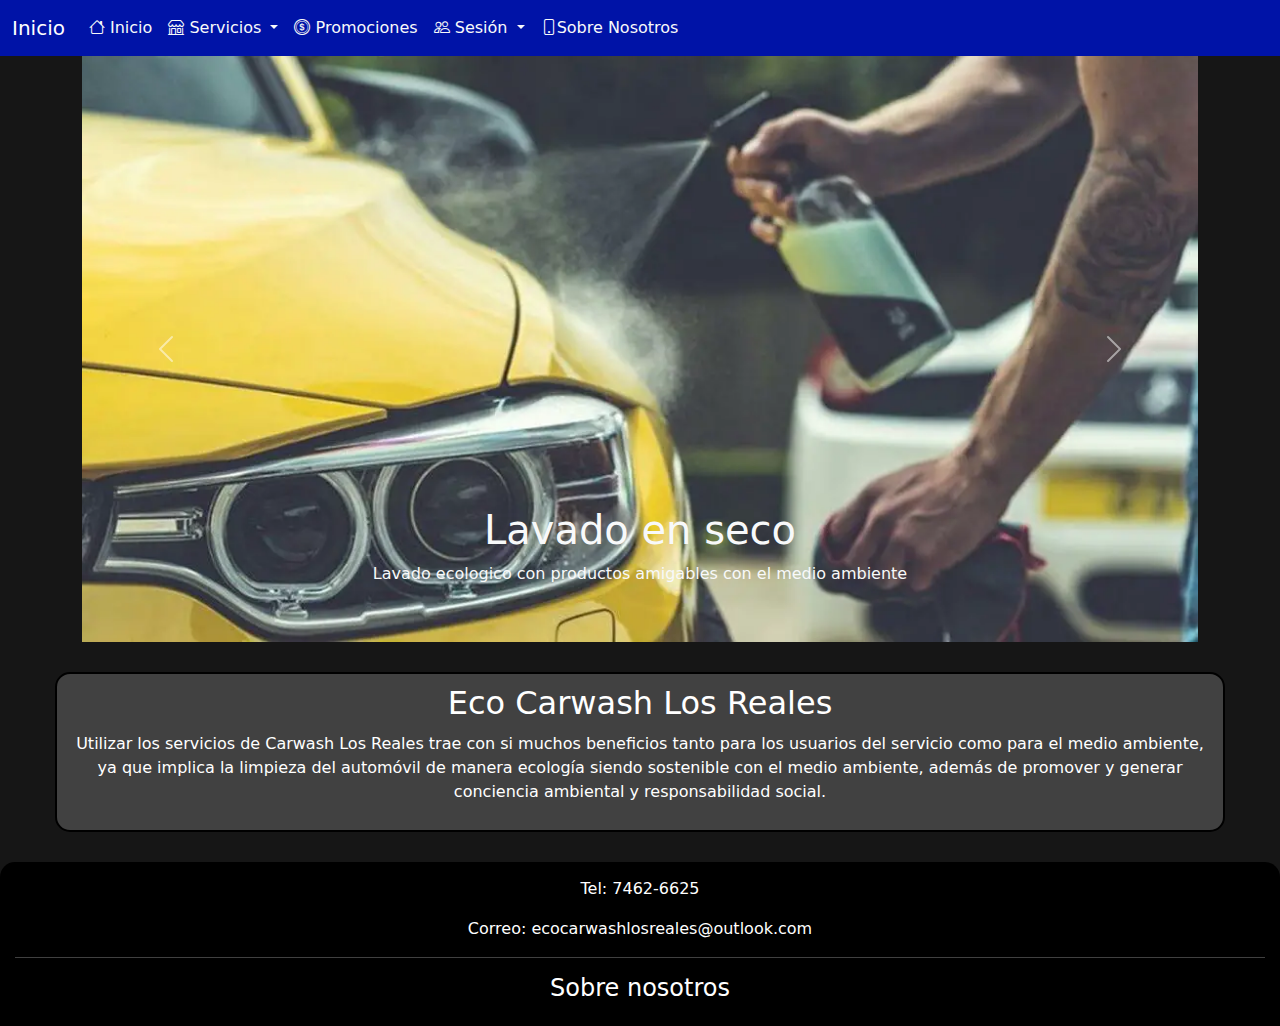
<file: index.html>
<!DOCTYPE html>
<html lang="en">

<head>
  <meta charset="UTF-8" />
  <meta name="viewport" content="width=device-width, initial-scale=1.0" />
  <link rel="stylesheet" href="./css/styles.css" />
  <link rel="stylesheet" href="./bootstrap/css/bootstrap.min.css" />
  <link rel="shortcut icon" href="../src/Logo1PNG.png">
  <link rel="stylesheet" href="./bootstrap/icons/bootstrap-icons-1.11.1/bootstrap-icons.min.css" />
  <title>EcoCarwash: Los Reales</title>
</head>

<body id="contenedor">
  <nav class="navbar navbar-expand-lg navbar-dark backp2">
    <div class="container-fluid">
      <a class="navbar-brand" href="#">Inicio</a>
      <button class="navbar-toggler" type="button" data-bs-toggle="collapse" data-bs-target="#navbarSupportedContent"
        aria-controls="navbarSupportedContent" aria-expanded="false" aria-label="Toggle navigation">
        <span class="navbar-toggler-icon"></span>
      </button>
      <div class="collapse navbar-collapse" id="navbarSupportedContent">
        <ul class="navbar-nav me-auto mb-2 mb-lg-0">
          <li class="nav-item">
            <a class="nav-link active text-light" aria-current="page" href="index.html"><i class="bi-house"></i>
              Inicio</a>
          </li>
          <li class="nav-item dropdown">
            <a class="nav-link dropdown-toggle text-light" href="#" role="button" data-bs-toggle="dropdown"
              aria-expanded="false">
              <i class="bi-shop"></i> Servicios
            </a>
            <ul class="dropdown-menu">
              <li><a class="dropdown-item" href="./pages/LavadoGen.html">Lavado general</a></li>
              <li><a class="dropdown-item" href="./pages/LavadoPulid.html">Lavado y pulido</a></li>
              <li><a class="dropdown-item" href="./pages/limpiezaTap.html">Limpieza de tapiceria completa</a></li>
              <li>
                <hr class="dropdown-divider" />
              </li>
              <li>
                <a class="dropdown-item" href="./pages/allServices.html">Todos los servicios</a>
              </li>
            </ul>
          </li>
          <li class="nav-item">
            <a class="nav-link active text-light" aria-current="page" href="./pages/Promociones.html"><i
                class="bi-coin"></i> Promociones</a>
          </li>
          <li class="nav-item dropdown">
            <a class="nav-link dropdown-toggle text-light" href="#" role="button" data-bs-toggle="dropdown"
              aria-expanded="false" id="username">
              <i class="bi-people"></i> Sesión
            </a>
            <ul class="dropdown-menu">
              <li><a class="dropdown-item" href="./pages/Login.html" id="profile">Inicio de sesión</a></li>
              <li><a class="dropdown-item" href="./pages/Register.html" id="out">Registrarse</a></li>
            </ul>
          </li>
          <li class="nav-item">
            <a class="nav-link active text-light" aria-current="page" href="pages/Contactos.html"
              ><i class="bi-phone"></i>Sobre Nosotros</a
            >
          </li>
          <li class="nav-item" id="idIconCompra">
            
          </li>
        </ul>
      </div>
    </div>
  </nav>

  <div class="container">
    <div id="carouselExample" class="carousel slide ratio-21x9">
      <div class="carousel-inner">
        <div class="carousel-item active">
          <img src="src/img/indeximg.webp" class="d-block w-100" alt="..." />
          <div class="carousel-caption d-none d-md-block">
            <h1 class="text-light">Lavado en seco</h1>
            <p class="text-light">
              Lavado ecologico con productos amigables con el medio ambiente
            </p>
          </div>
        </div>
        <div class="carousel-item">
          <img src="src/img/indeximg2.jpg" class="d-block w-100" alt="..." />
          <div class="carousel-caption d-none d-md-block">
            <h1 class="text-light">Pulido</h1>
            <p class="text-light">
              Pulido y abrillantado de carroceria de tu auto.
            </p>
          </div>
        </div>
        <div class="carousel-item">
          <img src="src/img/indeximg3.jpg" class="d-block w-100" alt="..." />
          <div class="carousel-caption d-none d-md-block">
            <h1 class="text-light">Limpieza de tapiceria</h1>
            <p class="text-light">
              Limpieza completa de tapiceria: Alfombras, asientos, forro de techo, etc.
            </p>
          </div>
        </div>
        <div class="carousel-item">
          <img src="src/img/indeximg4.jpg" class="d-block w-100" alt="..." />
          <div class="carousel-caption d-none d-md-block">
            <h1 class="text-light">Limpieza interior</h1>
            <p class="text-light">
              Aspirado y limpieza de superficies del interior del vehiculo.
            </p>
          </div>
        </div>
      </div>
      <button class="carousel-control-prev" type="button" data-bs-target="#carouselExample" data-bs-slide="prev">
        <span class="carousel-control-prev-icon" aria-hidden="true"></span>
        <span class="visually-hidden">Previous</span>
      </button>
      <button class="carousel-control-next" type="button" data-bs-target="#carouselExample" data-bs-slide="next">
        <span class="carousel-control-next-icon" aria-hidden="true"></span>
        <span class="visually-hidden">Next</span>
      </button>
    </div>
  </div>

  <div class="contenedor-parrafo">
    <h2>Eco Carwash Los Reales</h2>
    <p>
      Utilizar los servicios de Carwash Los Reales trae con si muchos beneficios tanto para los usuarios del
      servicio como para el medio ambiente, ya que implica la limpieza del automóvil de manera ecología
      siendo sostenible con el medio ambiente, además de promover y generar conciencia ambiental y
      responsabilidad social.
    </p>
  </div>

  <footer>
    <p>Tel: 7462-6625</p>
    <p>Correo: ecocarwashlosreales@outlook.com</p>
    <hr class="line_up">
    <h4><a class="nav-link" href="pages/Contactos.html">Sobre nosotros</a></h4>
  </footer>

  <script src="./bootstrap/js/bootstrap.bundle.js"></script>
  <script src="js/sesionindex.js" defer></script>
</body>

</html>
</file>
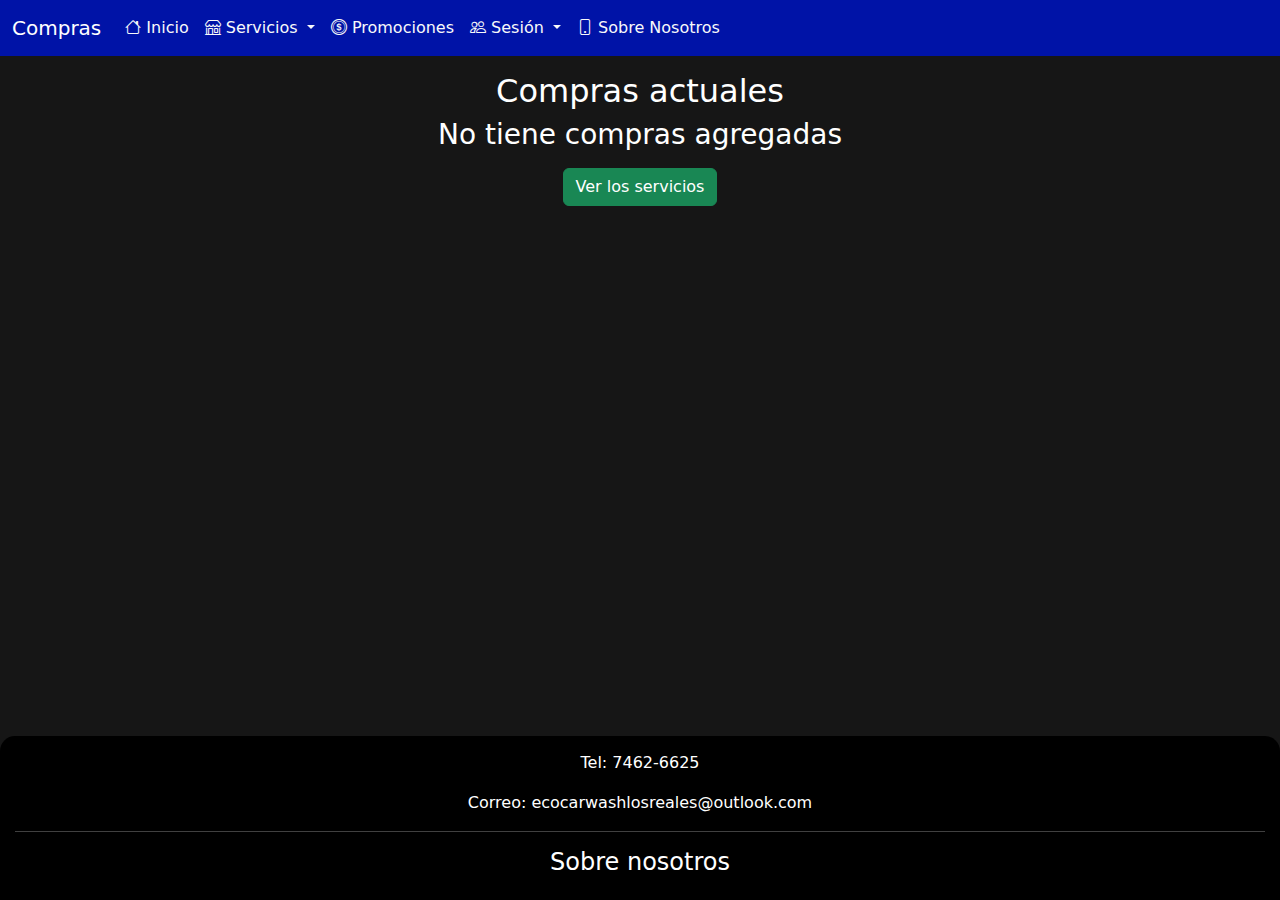
<file: pages/Carrito.html>
<!DOCTYPE html>
<html lang="en">
<head>
    <meta charset="UTF-8">
    <meta name="viewport" content="width=device-width, initial-scale=1.0">
    <link rel="stylesheet" href="../css/styles.css" />
    <link rel="stylesheet" href="../bootstrap/css/bootstrap.min.css" />
    <link rel="shortcut icon" href="../src/Logo1PNG.png">
    <link
      rel="stylesheet"
      href="../bootstrap/icons/bootstrap-icons-1.11.1/bootstrap-icons.min.css"
    />
    <title>Compras</title>
</head>
<body id="contenedor">
  <nav class="navbar navbar-expand-lg navbar-dark backp2">
    <div class="container-fluid">
      <a class="navbar-brand" href="#">Compras</a>
      <button class="navbar-toggler" type="button" data-bs-toggle="collapse" data-bs-target="#navbarSupportedContent"
        aria-controls="navbarSupportedContent" aria-expanded="false" aria-label="Toggle navigation">
        <span class="navbar-toggler-icon"></span>
      </button>
      <div class="collapse navbar-collapse" id="navbarSupportedContent">
        <ul class="navbar-nav me-auto mb-2 mb-lg-0">
          <li class="nav-item">
            <a class="nav-link active text-light" aria-current="page" href="../index.html"><i class="bi-house"></i>
              Inicio</a>
          </li>
          <li class="nav-item dropdown">
            <a class="nav-link dropdown-toggle text-light" href="#" role="button" data-bs-toggle="dropdown"
              aria-expanded="false">
              <i class="bi-shop"></i> Servicios
            </a>
            <ul class="dropdown-menu">
              <li><a class="dropdown-item" href="LavadoGen.html">Lavado general</a></li>
              <li><a class="dropdown-item" href="LavadoPulid.html">Lavado y pulido</a></li>
              <li><a class="dropdown-item" href="limpiezaTap.html">Limpieza de tapiceria completa</a></li>
              <li>
                <hr class="dropdown-divider" />
              </li>
              <li>
                <a class="dropdown-item" href="allServices.html">Todos los servicios</a>
              </li>
            </ul>
          </li>
          <li class="nav-item">
            <a class="nav-link active text-light" aria-current="page" href="Promociones.html"><i
                class="bi-coin"></i> Promociones</a>
          </li>
          <li class="nav-item dropdown">
            <a class="nav-link dropdown-toggle text-light" href="#" role="button" data-bs-toggle="dropdown"
              aria-expanded="false" id="username">
              <i class="bi-people"></i> Sesión
            </a>
            <ul class="dropdown-menu">
              <li><a class="dropdown-item" href="Login.html" id="profile">Inicio de sesión</a></li>
              <li><a class="dropdown-item" href="Register.html" id="out">Registrarse</a></li>
            </ul>
          </li>
          <li class="nav-item">
            <a class="nav-link active text-light" aria-current="page" href="Contactos.html"
              ><i class="bi-phone"></i> Sobre Nosotros</a
            >
          </li>
          <li class="nav-item" id="idIconCompra">
            
          </li>
        </ul>
      </div>
    </div>
  </nav>
  <div class="container">
    <h2 class="fontWhite center mt-3"><span id="idTxtSpanCompra">Compras actuales</span></h2>
    <div class="form-container">
      <div class="row" id="idDivGen">
        
      </div>
      <div class="row" id="idDivPul">
        
      </div>
      <div class="row" id="idDivTap">
        
      </div>
    </div>
    <div class="row">
      <div class="col-12 fontWhite center mb-3">
        <h3 id="text_buy">El total a pagar es de: <span id="idMonto"></span></h3>
        <div id="divButtonsCompra">
          <button class="btn btn-success mt-2" id="btnCompletarCompra">Completar compra</button>
        </div>
      </div>
    </div>

  </div>
    
      <footer>
        <p>Tel: 7462-6625</p>
        <p>Correo: ecocarwashlosreales@outlook.com</p>
        <hr class="line_up">
        <h4><a class="nav-link" href="Contactos.html">Sobre nosotros</a></h4>
      </footer>




    <script src="../bootstrap/js/bootstrap.bundle.js"></script>
    <script src="../js/sesionPages.js" defer></script>
    <script src="../js/carrito.js" defer></script>
</body>
</html>
</file>
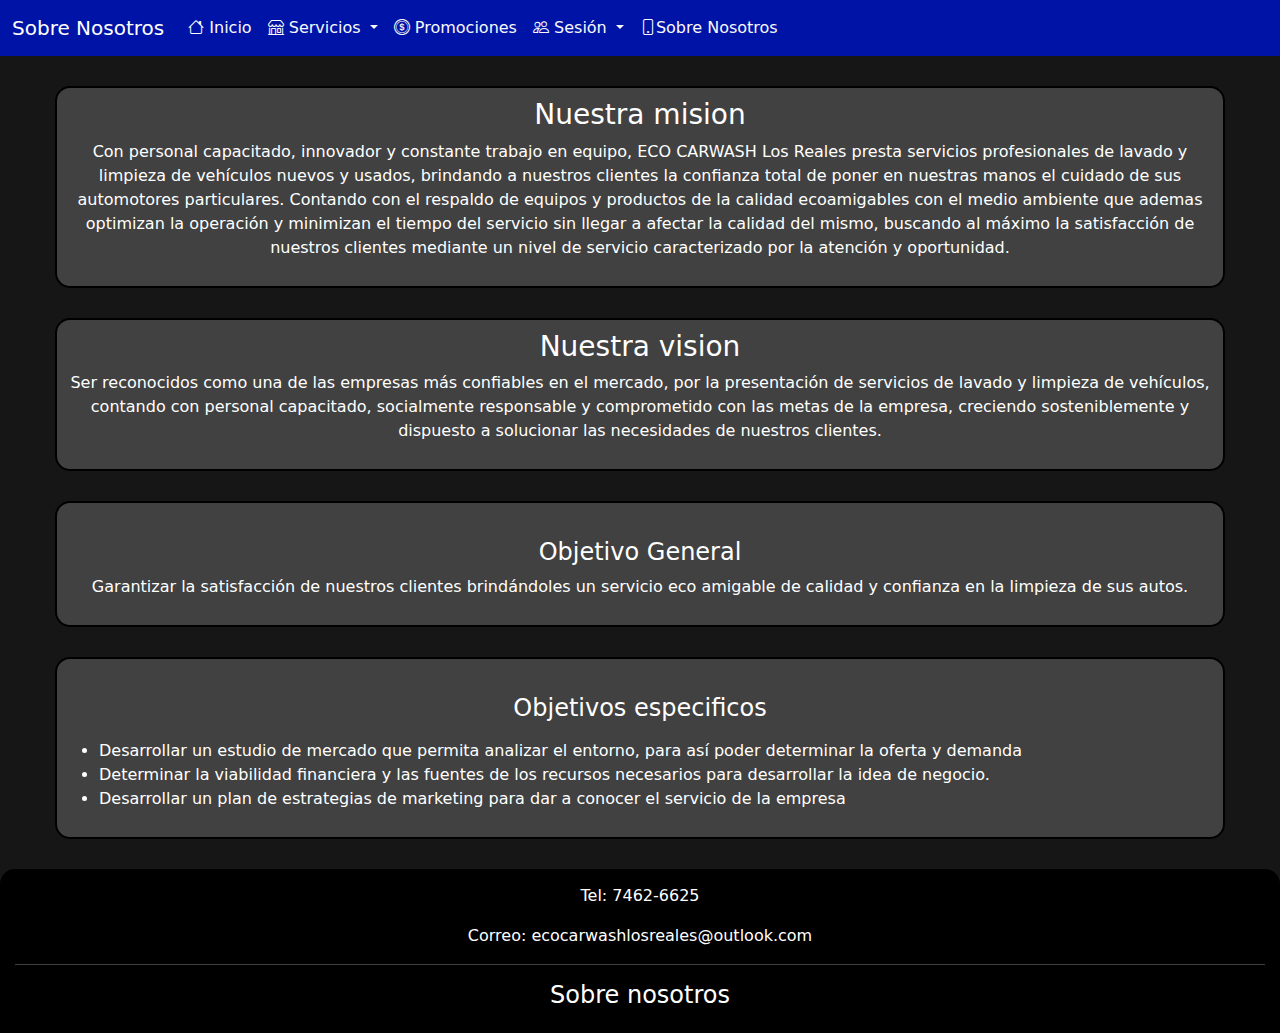
<file: pages/Contactos.html>
<!DOCTYPE html>
<html lang="en">

<head>
  <meta charset="UTF-8">
  <meta name="viewport" content="width=device-width, initial-scale=1.0">
  <link rel="stylesheet" href="../css/styles.css" />
  <link rel="stylesheet" href="../bootstrap/css/bootstrap.min.css" />
  <link rel="shortcut icon" href="../src/Logo1PNG.png">
  <link rel="stylesheet" href="../bootstrap/icons/bootstrap-icons-1.11.1/bootstrap-icons.min.css" />
  <title>Document</title>
</head>

<body id="contenedor">
  <nav class="navbar navbar-expand-lg navbar-dark backp2">
    <div class="container-fluid">
      <a class="navbar-brand" href="#">Sobre Nosotros</a>
      <button class="navbar-toggler" type="button" data-bs-toggle="collapse" data-bs-target="#navbarSupportedContent"
        aria-controls="navbarSupportedContent" aria-expanded="false" aria-label="Toggle navigation">
        <span class="navbar-toggler-icon"></span>
      </button>
      <div class="collapse navbar-collapse" id="navbarSupportedContent">
        <ul class="navbar-nav me-auto mb-2 mb-lg-0">
          <li class="nav-item">
            <a class="nav-link active text-light" aria-current="page" href="../index.html"><i class="bi-house"></i>
              Inicio</a>
          </li>
          <li class="nav-item dropdown">
            <a class="nav-link dropdown-toggle text-light" href="#" role="button" data-bs-toggle="dropdown"
              aria-expanded="false">
              <i class="bi-shop"></i> Servicios
            </a>
            <ul class="dropdown-menu">
              <li><a class="dropdown-item" href="LavadoGen.html">Lavado general</a></li>
              <li><a class="dropdown-item" href="LavadoPulid.html">Lavado y pulido</a></li>
              <li><a class="dropdown-item" href="limpiezaTap.html">Limpieza de tapiceria completa</a></li>
              <li>
                <hr class="dropdown-divider" />
              </li>
              <li>
                <a class="dropdown-item" href="allServices.html">Todos los servicios</a>
              </li>
            </ul>
          </li>
          <li class="nav-item">
            <a class="nav-link active text-light" aria-current="page" href="Promociones.html"><i
                class="bi-coin"></i> Promociones</a>
          </li>
          <li class="nav-item dropdown">
            <a class="nav-link dropdown-toggle text-light" href="#" role="button" data-bs-toggle="dropdown"
              aria-expanded="false" id="username">
              <i class="bi-people"></i> Sesión
            </a>
            <ul class="dropdown-menu">
              <li><a class="dropdown-item" href="Login.html" id="profile">Inicio de sesión</a></li>
              <li><a class="dropdown-item" href="Register.html" id="out">Registrarse</a></li>
            </ul>
          </li>
          <li class="nav-item">
            <a class="nav-link active text-light" aria-current="page" href="Contactos.html"
              ><i class="bi-phone"></i>Sobre Nosotros</a
            >
          </li>
          <li class="nav-item" id="idIconCompra">
            
          </li>
        </ul>
      </div>
    </div>
  </nav>

  <div class="center">
    <div class="contenedor-parrafo">
      <h3>Nuestra mision</h3>
      <p>
        Con personal capacitado, innovador y constante trabajo en equipo, ECO CARWASH Los Reales presta servicios
        profesionales
        de lavado
        y limpieza de vehículos nuevos y usados, brindando a nuestros clientes la confianza total de poner en nuestras
        manos el cuidado
        de sus automotores particulares. Contando con el respaldo de equipos y productos de
        la calidad ecoamigables con el medio ambiente que ademas optimizan
        la operación y minimizan el tiempo del servicio sin llegar a afectar la calidad del mismo,
        buscando al máximo la satisfacción de nuestros clientes mediante un nivel de servicio caracterizado
        por la atención y oportunidad.
      </p>
    </div>
  
    <div class="contenedor-parrafo">
      <h3>Nuestra vision</h3>
      <p>
        Ser reconocidos como una de las empresas más confiables en el mercado, por la presentación de servicios de
        lavado y limpieza de vehículos,
        contando con personal capacitado, socialmente responsable y comprometido con las metas de la empresa,
        creciendo sosteniblemente y dispuesto a solucionar las necesidades de nuestros clientes.
      </p>
    </div>
  
    <div class="contenedor-parrafo">
      <h4>Objetivo General</h4>
      <p>
        Garantizar la satisfacción de nuestros clientes brindándoles un servicio eco amigable de
        calidad y confianza en la limpieza de sus autos.
      </p>
    </div>
  
      <div class="contenedor-parrafo contenedor-lista">
        <h4>Objetivos especificos</h4>
        <p>
          <ul>
            <li>Desarrollar un estudio de mercado que permita analizar el entorno, para así poder determinar
              la oferta y demanda</li>
            <li>Determinar la viabilidad financiera y las fuentes de los recursos necesarios para desarrollar
              la idea de negocio.</li>
            <li>Desarrollar un plan de estrategias de marketing para dar a conocer el servicio de la empresa</li>
          </ul>
        </p>
      </div>
  </div>
  
  



  <footer>
    <p>Tel: 7462-6625</p>
    <p>Correo: ecocarwashlosreales@outlook.com</p>
    <hr class="line_up">
    <h4><a class="nav-link" href="Contactos.html">Sobre nosotros</a></h4>
  </footer>

  <script src="../bootstrap/js/bootstrap.bundle.js"></script>
  <script src="../js/sesionPages.js" defer></script>
</body>

</html>
</file>
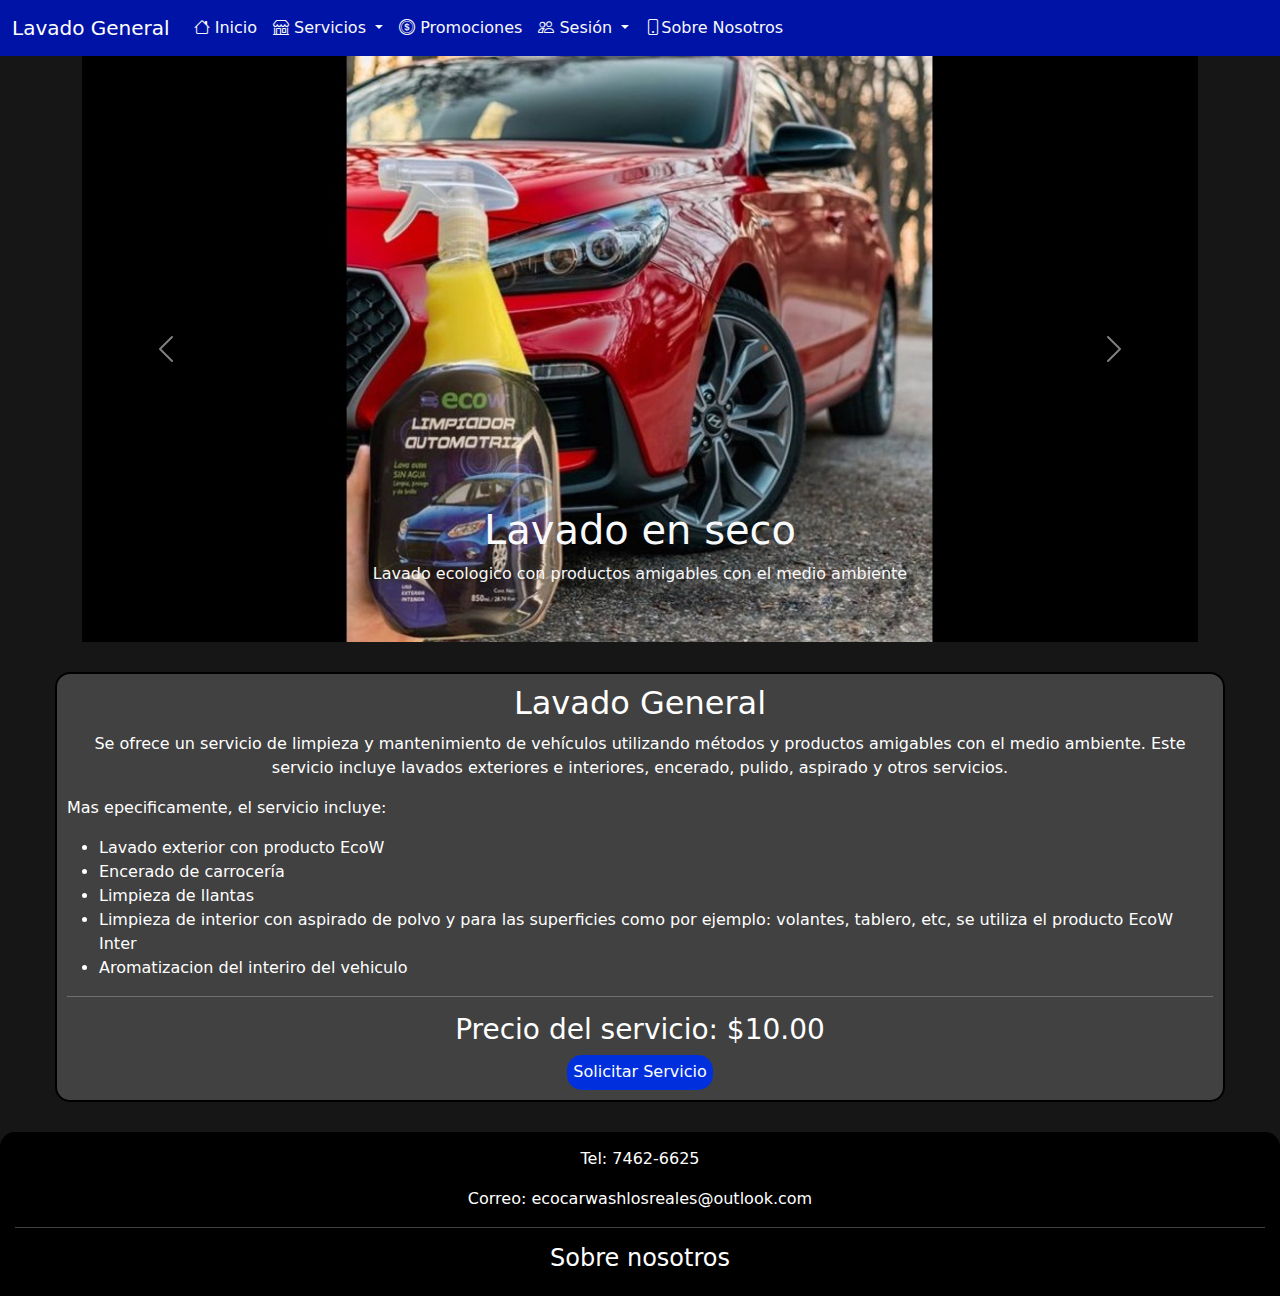
<file: pages/LavadoGen.html>
<!DOCTYPE html>
<html lang="en">
<head>
    <meta charset="UTF-8">
    <meta name="viewport" content="width=device-width, initial-scale=1.0">
    <link rel="stylesheet" href="../css/styles.css" />
    <link rel="stylesheet" href="../bootstrap/css/bootstrap.min.css" />
    <link rel="shortcut icon" href="../src/Logo1PNG.png">
    <link
      rel="stylesheet"
      href="../bootstrap/icons/bootstrap-icons-1.11.1/bootstrap-icons.min.css"
    />
    <title>Document</title>
</head>
<body id="contenedor">
  <nav class="navbar navbar-expand-lg navbar-dark backp2">
    <div class="container-fluid">
      <a class="navbar-brand" href="#">Lavado General</a>
      <button class="navbar-toggler" type="button" data-bs-toggle="collapse" data-bs-target="#navbarSupportedContent"
        aria-controls="navbarSupportedContent" aria-expanded="false" aria-label="Toggle navigation">
        <span class="navbar-toggler-icon"></span>
      </button>
      <div class="collapse navbar-collapse" id="navbarSupportedContent">
        <ul class="navbar-nav me-auto mb-2 mb-lg-0">
          <li class="nav-item">
            <a class="nav-link active text-light" aria-current="page" href="../index.html"><i class="bi-house"></i>
              Inicio</a>
          </li>
          <li class="nav-item dropdown">
            <a class="nav-link dropdown-toggle text-light" href="#" role="button" data-bs-toggle="dropdown"
              aria-expanded="false">
              <i class="bi-shop"></i> Servicios
            </a>
            <ul class="dropdown-menu">
              <li><a class="dropdown-item" href="LavadoGen.html">Lavado general</a></li>
              <li><a class="dropdown-item" href="LavadoPulid.html">Lavado y pulido</a></li>
              <li><a class="dropdown-item" href="limpiezaTap.html">Limpieza de tapiceria completa</a></li>
              <li>
                <hr class="dropdown-divider" />
              </li>
              <li>
                <a class="dropdown-item" href="allServices.html">Todos los servicios</a>
              </li>
            </ul>
          </li>
          <li class="nav-item">
            <a class="nav-link active text-light" aria-current="page" href="Promociones.html"><i
                class="bi-coin"></i> Promociones</a>
          </li>
          <li class="nav-item dropdown">
            <a class="nav-link dropdown-toggle text-light" href="#" role="button" data-bs-toggle="dropdown"
              aria-expanded="false" id="username">
              <i class="bi-people"></i> Sesión
            </a>
            <ul class="dropdown-menu">
              <li><a class="dropdown-item" href="Login.html" id="profile">Inicio de sesión</a></li>
              <li><a class="dropdown-item" href="Register.html" id="out">Registrarse</a></li>
            </ul>
          </li>
          <li class="nav-item">
            <a class="nav-link active text-light" aria-current="page" href="Contactos.html"
              ><i class="bi-phone"></i>Sobre Nosotros</a
            >
          </li>
          <li class="nav-item" id="idIconCompra">
            
          </li>
        </ul>
      </div>
    </div>
  </nav>
      
      <div class="container">
        <div class="divCarrousel">
            <div id="carouselExample" class="carousel slide">
              <div class="carousel-inner">
                <div class="carousel-item active">
                  <img src="../src/img/Services/lvdSc1.jpg" class="d-block w-100" alt="..." />
                  <div class="carousel-caption d-none d-md-block">
                    <h1 class="text-light">Lavado en seco</h1>
                    <p class="text-light">
                      Lavado ecologico con productos amigables con el medio ambiente
                    </p>
                  </div>
                </div>
                <div class="carousel-item">
                  <img src="../src/img/Services/lvdSc2.jpg" class="d-block w-100" alt="..." />
                  <div class="carousel-caption d-none d-md-block">
                      <h1 class="text-light">Pulido</h1>
                      <p class="text-light">
                        Pulido y abrillantado de carroceria de tu auto.
                      </p>
                    </div>
                </div>
                <div class="carousel-item">
                    <img src="../src/img/Services/lvdSc5.jpg" class="d-block w-100" alt="..." />
                    <div class="carousel-caption d-none d-md-block">
                        <h1 class="text-light">Limpieza de llantas</h1>
                        <p class="text-light">
                          Limpieza y abrillantado de las llantas del vehiculo.
                        </p>
                      </div>
                  </div>
              
              <div class="carousel-item">
                <img src="../src/img/Services/lvdSc4.jpg" class="d-block w-100" alt="..." />
                <div class="carousel-caption d-none d-md-block">
                    <h1 class="text-light">Aspirado de interiores</h1>
                    <p class="text-light">
                      Aspirado de polvo del interior del vehiculo.
                    </p>
                  </div>
              </div>
              <div class="carousel-item">
                <img src="../src/img/Services/lvdSc3.jpg" class="d-block w-100" alt="..." />
                <div class="carousel-caption d-none d-md-block">
                    <h1 class="text-light">Limpieza interior</h1>
                    <p class="text-light">
                      Limpieza de superficies del interior del vehiculo.
                    </p>
                  </div>
              </div>
          </div>
              <button
                class="carousel-control-prev"
                type="button"
                data-bs-target="#carouselExample"
                data-bs-slide="prev"
              >
                <span class="carousel-control-prev-icon" aria-hidden="true"></span>
                <span class="visually-hidden">Previous</span>
              </button>
              <button
                class="carousel-control-next"
                type="button"
                data-bs-target="#carouselExample"
                data-bs-slide="next"
              >
                <span class="carousel-control-next-icon" aria-hidden="true"></span>
                <span class="visually-hidden">Next</span>
              </button>
            </div>
          </div> 
      </div>
    
      <div class="contenedor-parrafo">
        <h2>Lavado General</h2>
        <p>
          Se ofrece un servicio de limpieza y mantenimiento de vehículos utilizando métodos y
          productos amigables con el medio ambiente. Este servicio incluye lavados exteriores e
          interiores, encerado, pulido, aspirado y otros servicios.
        </p>
        <p class="li_header">Mas epecificamente, el servicio incluye:</p>
        <ul>
          <li>Lavado exterior con producto EcoW</li>
          <li>Encerado de carrocería </li>
          <li>Limpieza de llantas</li>
          <li>Limpieza de interior con aspirado de polvo y para las superficies como por ejemplo: volantes, tablero, etc, se utiliza el producto EcoW Inter</li>
          <li>Aromatizacion del interiro del vehiculo</li>
        </ul>
        <hr class="line_up">
        <h3>Precio del servicio: $10.00 </h3>
        <button id="idBuyGen" class="btnComprar">Solicitar Servicio</button>
      </div>

      <footer>
        <p>Tel: 7462-6625</p>
        <p>Correo: ecocarwashlosreales@outlook.com</p>
        <hr class="line_up">
        <h4><a class="nav-link" href="Contactos.html">Sobre nosotros</a></h4>
      </footer>


    <script src="../bootstrap/js/bootstrap.bundle.js"></script>
    <script src="../js/sesionPages.js" defer></script>
    <script src="../js/buttonCompras.js" defer></script>
</body>
</html>
</file>
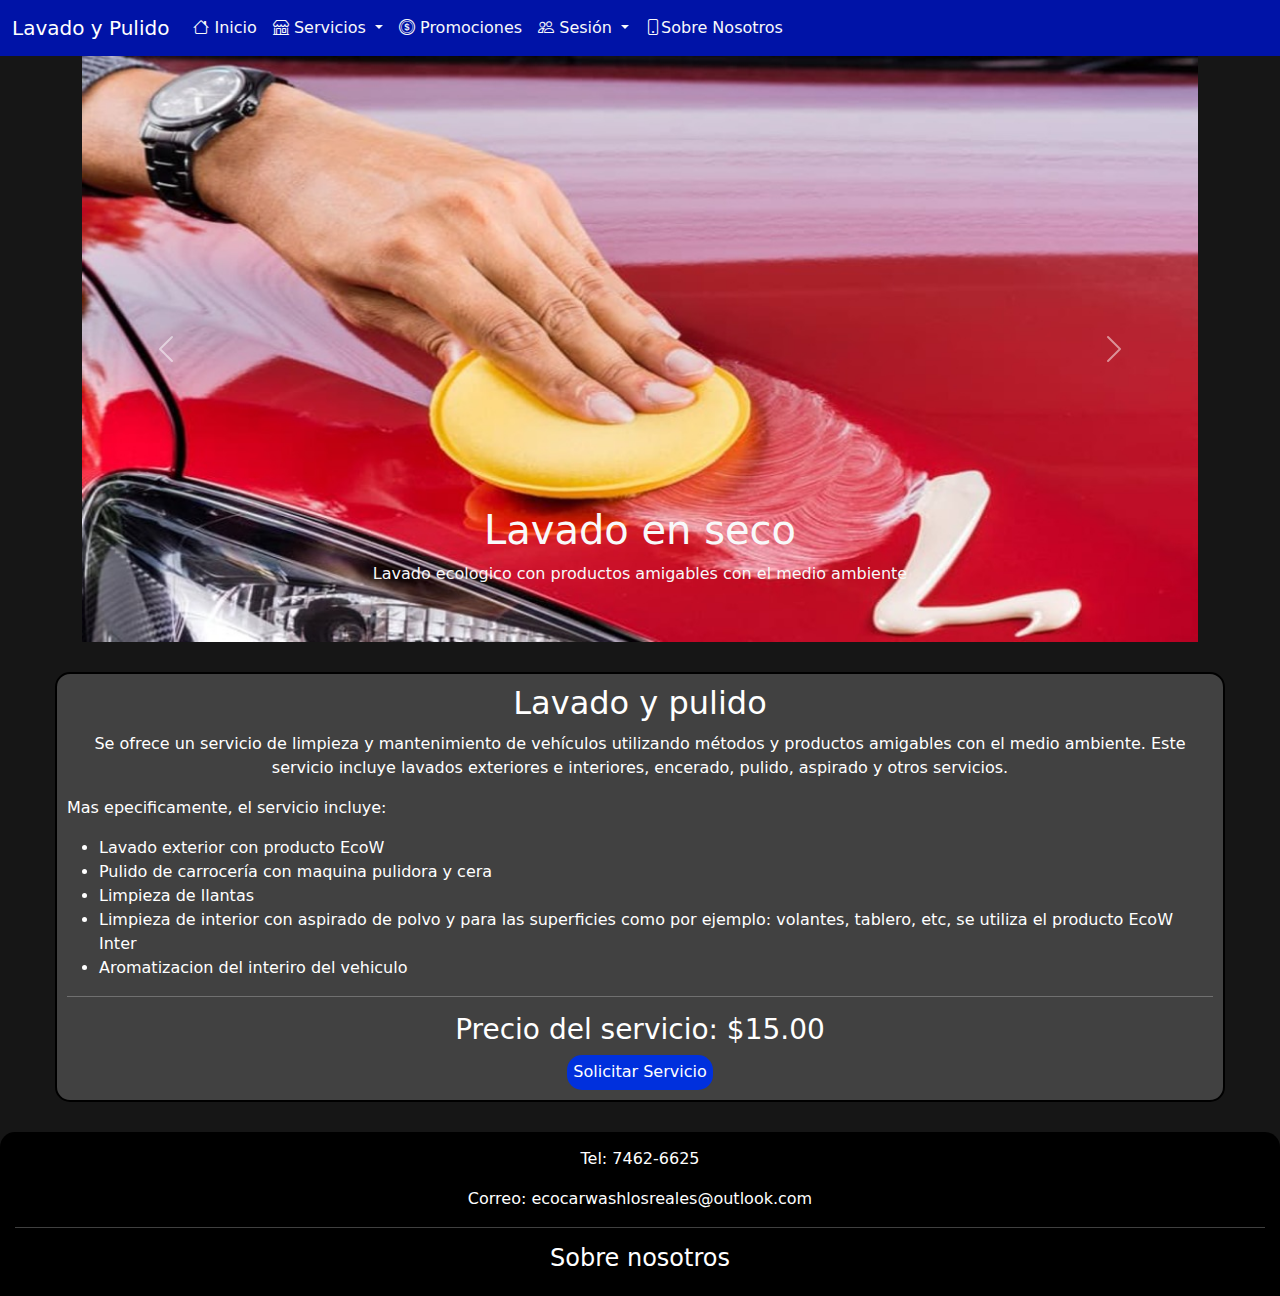
<file: pages/LavadoPulid.html>
<!DOCTYPE html>
<html lang="en">
<head>
    <meta charset="UTF-8">
    <meta name="viewport" content="width=device-width, initial-scale=1.0">
    <link rel="stylesheet" href="../css/styles.css" />
    <link rel="stylesheet" href="../bootstrap/css/bootstrap.min.css" />
    <link rel="shortcut icon" href="../src/Logo1PNG.png">
    <link
      rel="stylesheet"
      href="../bootstrap/icons/bootstrap-icons-1.11.1/bootstrap-icons.min.css"
    />
    <title>Lavado y pulido</title>
</head>
<body id="contenedor">
  <nav class="navbar navbar-expand-lg navbar-dark backp2">
    <div class="container-fluid">
      <a class="navbar-brand" href="#">Lavado y Pulido</a>
      <button class="navbar-toggler" type="button" data-bs-toggle="collapse" data-bs-target="#navbarSupportedContent"
        aria-controls="navbarSupportedContent" aria-expanded="false" aria-label="Toggle navigation">
        <span class="navbar-toggler-icon"></span>
      </button>
      <div class="collapse navbar-collapse" id="navbarSupportedContent">
        <ul class="navbar-nav me-auto mb-2 mb-lg-0">
          <li class="nav-item">
            <a class="nav-link active text-light" aria-current="page" href="../index.html"><i class="bi-house"></i>
              Inicio</a>
          </li>
          <li class="nav-item dropdown">
            <a class="nav-link dropdown-toggle text-light" href="#" role="button" data-bs-toggle="dropdown"
              aria-expanded="false">
              <i class="bi-shop"></i> Servicios
            </a>
            <ul class="dropdown-menu">
              <li><a class="dropdown-item" href="LavadoGen.html">Lavado general</a></li>
              <li><a class="dropdown-item" href="LavadoPulid.html">Lavado y pulido</a></li>
              <li><a class="dropdown-item" href="limpiezaTap.html">Limpieza de tapiceria completa</a></li>
              <li>
                <hr class="dropdown-divider" />
              </li>
              <li>
                <a class="dropdown-item" href="allServices.html">Todos los servicios</a>
              </li>
            </ul>
          </li>
          <li class="nav-item">
            <a class="nav-link active text-light" aria-current="page" href="Promociones.html"><i
                class="bi-coin"></i> Promociones</a>
          </li>
          <li class="nav-item dropdown">
            <a class="nav-link dropdown-toggle text-light" href="#" role="button" data-bs-toggle="dropdown"
              aria-expanded="false" id="username">
              <i class="bi-people"></i> Sesión
            </a>
            <ul class="dropdown-menu">
              <li><a class="dropdown-item" href="Login.html" id="profile">Inicio de sesión</a></li>
              <li><a class="dropdown-item" href="Register.html" id="out">Registrarse</a></li>
            </ul>
          </li>
          <li class="nav-item">
            <a class="nav-link active text-light" aria-current="page" href="Contactos.html"
              ><i class="bi-phone"></i>Sobre Nosotros</a
            >
          </li>
          <li class="nav-item" id="idIconCompra">
            
          </li>
        </ul>
      </div>
    </div>
  </nav>
    

      <div class="container">
        <div class="divCarrousel">
            <div id="carouselExample" class="carousel slide">
              <div class="carousel-inner">
                <div class="carousel-item active">
                  <img src="../src/img/Services/lvdPld2.jpg" class="d-block w-100" alt="..." />
                  <div class="carousel-caption d-none d-md-block">
                    <h1 class="text-light">Lavado en seco</h1>
                    <p class="text-light">
                      Lavado ecologico con productos amigables con el medio ambiente
                    </p>
                  </div>
                </div>
                <div class="carousel-item">
                  <img src="../src/img/Services/lvdPld1.jpg" class="d-block w-100" alt="..." />
                  <div class="carousel-caption d-none d-md-block">
                      <h1 class="text-light">Pulido</h1>
                      <p class="text-light">
                        Pulido y abrillantado de carroceria de tu auto.
                      </p>
                    </div>
                </div>
                <div class="carousel-item">
                  <img src="../src/img/Services/lvdSc3.jpg" class="d-block w-100" alt="..." />
                  <div class="carousel-caption d-none d-md-block">
                      <h1 class="text-light">Limpieza de interior</h1>
                      <p class="text-light">
                        Limpieza de superficies del interior del vehiculo.
                      </p>
                    </div>
                </div>
                <div class="carousel-item">
                  <img src="../src/img/Services/lvdSc4.jpg" class="d-block w-100" alt="..." />
                  <div class="carousel-caption d-none d-md-block">
                      <h1 class="text-light">Aspirado de interiores</h1>
                      <p class="text-light">
                        Aspirado del interior del vehiculo.
                      </p>
                    </div>
                </div>
                <div class="carousel-item">
                    <img src="../src/img/Services/lvdPld3.jpg" class="d-block w-100" alt="..." />
                    <div class="carousel-caption d-none d-md-block">
                        <h1 class="text-light">Limpieza interior</h1>
                        <p class="text-light">
                          Aspirado y limpieza de superficies del interior del vehiculo.
                        </p>
                      </div>
                  </div>
              </div>
              <button
                class="carousel-control-prev"
                type="button"
                data-bs-target="#carouselExample"
                data-bs-slide="prev"
              >
                <span class="carousel-control-prev-icon" aria-hidden="true"></span>
                <span class="visually-hidden">Previous</span>
              </button>
              <button
                class="carousel-control-next"
                type="button"
                data-bs-target="#carouselExample"
                data-bs-slide="next"
              >
                <span class="carousel-control-next-icon" aria-hidden="true"></span>
                <span class="visually-hidden">Next</span>
              </button>
            </div>
          </div>

      </div>

      <div class="contenedor-parrafo">
        <h2>Lavado y pulido</h2>
        <p>
          Se ofrece un servicio de limpieza y mantenimiento de vehículos utilizando métodos y
          productos amigables con el medio ambiente. Este servicio incluye lavados exteriores e
          interiores, encerado, pulido, aspirado y otros servicios.
        </p>
        <p class="li_header">
          Mas epecificamente, el servicio incluye:
        </p>
        <ul>
          <li>Lavado exterior con producto EcoW</li>
          <li>Pulido de carrocería  con maquina pulidora y cera</li>
          <li>Limpieza de llantas</li>
          <li>Limpieza de interior con aspirado de polvo y para las superficies como por ejemplo: volantes, tablero, etc, se utiliza el producto EcoW Inter</li>
          <li>Aromatizacion del interiro del vehiculo</li>
        </ul>
        <hr class="line_up">
        <h3>Precio del servicio: $15.00 </h3>
        <button id='idBuyPulid' class="btnComprar">Solicitar Servicio</button>
      </div>

      <footer>
        <p>Tel: 7462-6625</p>
        <p>Correo: ecocarwashlosreales@outlook.com</p>
        <hr class="line_up">
        <h4><a class="nav-link" href="Contactos.html">Sobre nosotros</a></h4>
      </footer>


    <script src="../bootstrap/js/bootstrap.bundle.js"></script>
    <script src="../js/sesionPages.js" defer></script>
    <script src="../js/buttonCompras.js" defer></script>
</body>
</html>
</file>
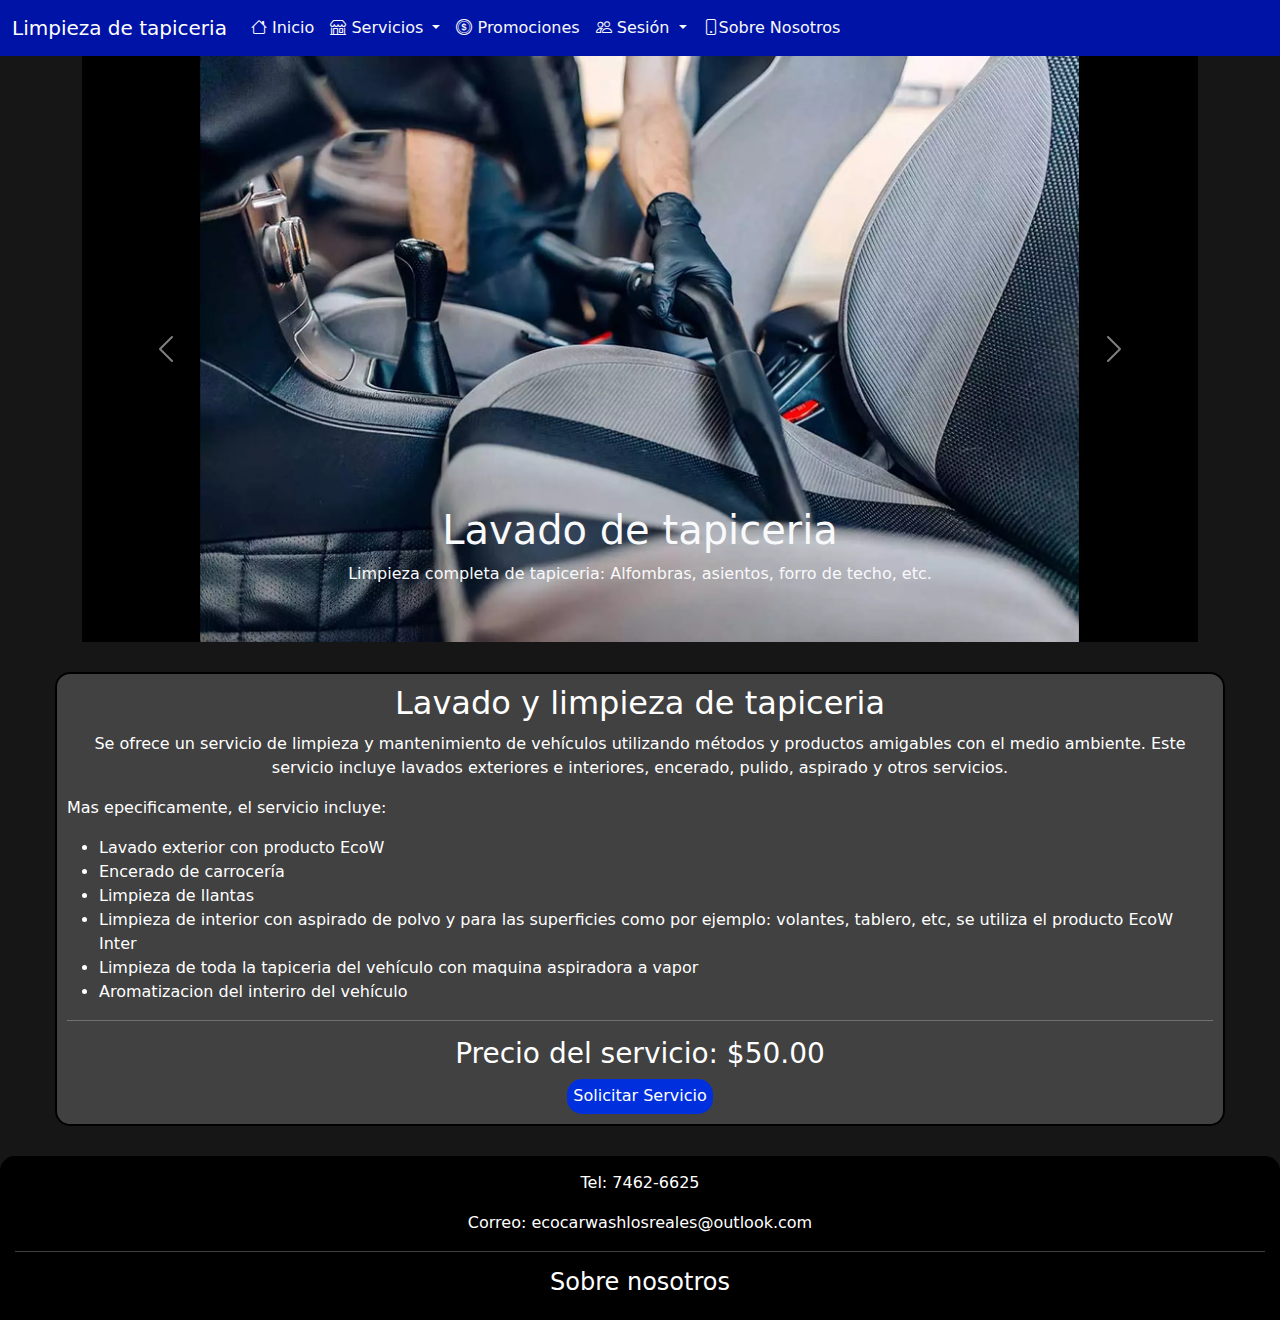
<file: pages/limpiezaTap.html>
<!DOCTYPE html>
<html lang="en">
<head>
    <meta charset="UTF-8">
    <meta name="viewport" content="width=device-width, initial-scale=1.0">
    <link rel="stylesheet" href="../css/styles.css" />
    <link rel="stylesheet" href="../bootstrap/css/bootstrap.min.css" />
    <link rel="shortcut icon" href="../src/Logo1PNG.png">
    <link
      rel="stylesheet"
      href="../bootstrap/icons/bootstrap-icons-1.11.1/bootstrap-icons.min.css"
    />
    <title>Limpieza de Tapiceria</title>
</head>
<body id="contenedor">
  <nav class="navbar navbar-expand-lg navbar-dark backp2">
    <div class="container-fluid">
      <a class="navbar-brand" href="#">Limpieza de tapiceria</a>
      <button class="navbar-toggler" type="button" data-bs-toggle="collapse" data-bs-target="#navbarSupportedContent"
        aria-controls="navbarSupportedContent" aria-expanded="false" aria-label="Toggle navigation">
        <span class="navbar-toggler-icon"></span>
      </button>
      <div class="collapse navbar-collapse" id="navbarSupportedContent">
        <ul class="navbar-nav me-auto mb-2 mb-lg-0">
          <li class="nav-item">
            <a class="nav-link active text-light" aria-current="page" href="../index.html"><i class="bi-house"></i>
              Inicio</a>
          </li>
          <li class="nav-item dropdown">
            <a class="nav-link dropdown-toggle text-light" href="#" role="button" data-bs-toggle="dropdown"
              aria-expanded="false">
              <i class="bi-shop"></i> Servicios
            </a>
            <ul class="dropdown-menu">
              <li><a class="dropdown-item" href="LavadoGen.html">Lavado general</a></li>
              <li><a class="dropdown-item" href="LavadoPulid.html">Lavado y pulido</a></li>
              <li><a class="dropdown-item" href="limpiezaTap.html">Limpieza de tapiceria completa</a></li>
              <li>
                <hr class="dropdown-divider" />
              </li>
              <li>
                <a class="dropdown-item" href="allServices.html">Todos los servicios</a>
              </li>
            </ul>
          </li>
          <li class="nav-item">
            <a class="nav-link active text-light" aria-current="page" href="Promociones.html"><i
                class="bi-coin"></i> Promociones</a>
          </li>
          <li class="nav-item dropdown">
            <a class="nav-link dropdown-toggle text-light" href="#" role="button" data-bs-toggle="dropdown"
              aria-expanded="false" id="username">
              <i class="bi-people"></i> Sesión
            </a>
            <ul class="dropdown-menu">
              <li><a class="dropdown-item" href="Login.html" id="profile">Inicio de sesión</a></li>
              <li><a class="dropdown-item" href="Register.html" id="out">Registrarse</a></li>
            </ul>
          </li>
          <li class="nav-item">
            <a class="nav-link active text-light" aria-current="page" href="Contactos.html"
              ><i class="bi-phone"></i>Sobre Nosotros</a
            >
          </li>
          <li class="nav-item" id="idIconCompra">
            
          </li>
        </ul>
      </div>
    </div>
  </nav>

      <div class="container">
        <div class="divCarrousel">
            <div id="carouselExample" class="carousel slide">
              <div class="carousel-inner">
                <div class="carousel-item active">
                  <img src="../src/img/Services/lvdTap1.jpg" class="d-block w-100" alt="..." />
                  <div class="carousel-caption d-none d-md-block">
                    <h1 class="text-light">Lavado de tapiceria</h1>
                    <p class="text-light">
                      Limpieza completa de tapiceria: Alfombras, asientos, forro de techo, etc.
                    </p>
                  </div>
                </div>
                <div class="carousel-item">
                  <img src="../src/img/Services/lvdPld1.jpg" class="d-block w-100" alt="..." />
                  <div class="carousel-caption d-none d-md-block">
                      <h1 class="text-light">Pulido</h1>
                      <p class="text-light">
                        Pulido y abrillantado de carroceria de tu auto.
                      </p>
                    </div>
                </div>
                <div class="carousel-item">
                  <img src="../src/img/Services/lvdSc3.jpg" class="d-block w-100" alt="..." />
                  <div class="carousel-caption d-none d-md-block">
                      <h1 class="text-light">Limpieza de interiores</h1>
                      <p class="text-light">
                        Limpieza de interior del vehiculo.
                      </p>
                    </div>
                </div>
                <div class="carousel-item">
                  <img src="../src/img/Services/lvdSc4.jpg" class="d-block w-100" alt="..." />
                  <div class="carousel-caption d-none d-md-block">
                      <h1 class="text-light">Aspirado de interiores</h1>
                      <p class="text-light">
                        Aspirado y limpieza de superficies del interior del vehiculo.
                      </p>
                    </div>
                </div>
                <div class="carousel-item">
                    <img src="../src/img/Services/lvdPld3.jpg" class="d-block w-100" alt="..." />
                    <div class="carousel-caption d-none d-md-block">
                        <h1 class="text-light">Limpieza interior</h1>
                        <p class="text-light">
                          Aspirado y limpieza de superficies del interior del vehiculo.
                        </p>
                      </div>
                  </div>
              </div>
              <button
                class="carousel-control-prev"
                type="button"
                data-bs-target="#carouselExample"
                data-bs-slide="prev"
              >
                <span class="carousel-control-prev-icon" aria-hidden="true"></span>
                <span class="visually-hidden">Previous</span>
              </button>
              <button
                class="carousel-control-next"
                type="button"
                data-bs-target="#carouselExample"
                data-bs-slide="next"
              >
                <span class="carousel-control-next-icon" aria-hidden="true"></span>
                <span class="visually-hidden">Next</span>
              </button>
            </div>
          </div>

      </div>
    
      <div class="contenedor-parrafo">
        <h2>Lavado y limpieza de tapiceria</h2>
        <p>
          Se ofrece un servicio de limpieza y mantenimiento de vehículos utilizando métodos y
          productos amigables con el medio ambiente. Este servicio incluye lavados exteriores e
          interiores, encerado, pulido, aspirado y otros servicios.
        </p>
        <p class="li_header">
          Mas epecificamente, el servicio incluye:
        </p>
        <ul>
          <li>Lavado exterior con producto EcoW</li>
          <li>Encerado de carrocería </li>
          <li>Limpieza de llantas</li>
          <li>Limpieza de interior con aspirado de polvo y para las superficies como por ejemplo: volantes, tablero, etc, se utiliza el producto EcoW Inter</li>
          <li>Limpieza de toda la tapiceria del vehículo con maquina aspiradora a vapor</li>
          <li>Aromatizacion del interiro del vehículo</li>
        </ul>
        <hr class="line_up">
        <h3>Precio del servicio: $50.00 </h3>
        <button id="idBuyTap" class="btnComprar">Solicitar Servicio</button>
      </div>

      <footer>
        <p>Tel: 7462-6625</p>
        <p>Correo: ecocarwashlosreales@outlook.com</p>
        <hr class="line_up">
        <h4><a class="nav-link" href="Contactos.html">Sobre nosotros</a></h4>
      </footer>


    <script src="../bootstrap/js/bootstrap.bundle.js"></script>
    <script src="../js/sesionPages.js" defer></script>
    <script src="../js/buttonCompras.js" defer></script>
</body>
</html>
</file>
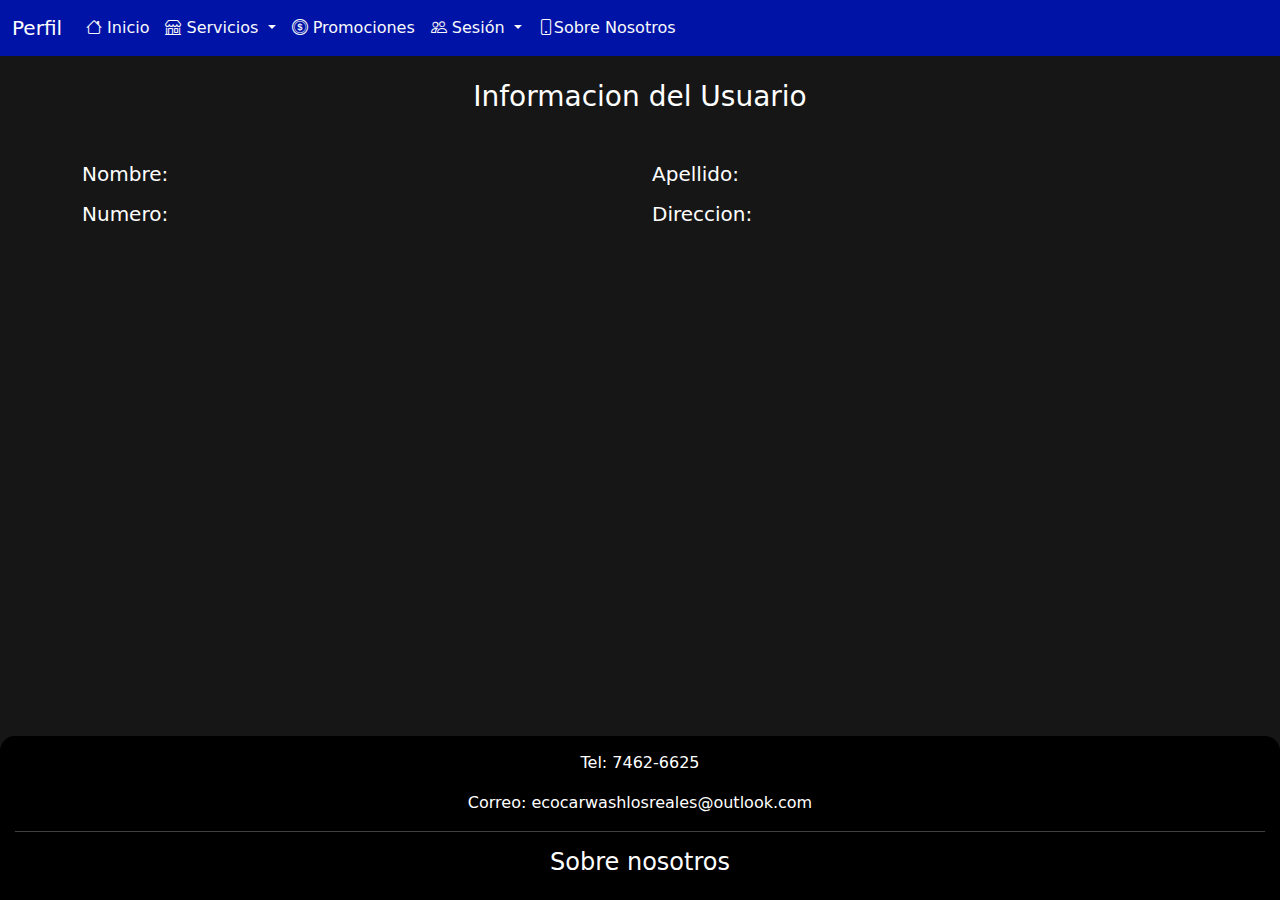
<file: pages/profile.html>
<!DOCTYPE html>
<html lang="en">
<head>
    <meta charset="UTF-8">
  <meta name="viewport" content="width=device-width, initial-scale=1.0">
  <link rel="stylesheet" href="../css/styles.css" />
  <link rel="stylesheet" href="../bootstrap/css/bootstrap.min.css" />
  <link rel="shortcut icon" href="../src/Logo1PNG.png">
  <link rel="stylesheet" href="../bootstrap/icons/bootstrap-icons-1.11.1/bootstrap-icons.min.css" />
  <title>Perfil</title>
</head>
<body id="contenedor">
    <nav class="navbar navbar-expand-lg navbar-dark backp2">
        <div class="container-fluid">
          <a class="navbar-brand" href="#">Perfil</a>
          <button class="navbar-toggler" type="button" data-bs-toggle="collapse" data-bs-target="#navbarSupportedContent"
            aria-controls="navbarSupportedContent" aria-expanded="false" aria-label="Toggle navigation">
            <span class="navbar-toggler-icon"></span>
          </button>
          <div class="collapse navbar-collapse" id="navbarSupportedContent">
            <ul class="navbar-nav me-auto mb-2 mb-lg-0">
              <li class="nav-item">
                <a class="nav-link active text-light" aria-current="page" href="../index.html"><i class="bi-house"></i>
                  Inicio</a>
              </li>
              <li class="nav-item dropdown">
                <a class="nav-link dropdown-toggle text-light" href="#" role="button" data-bs-toggle="dropdown"
                  aria-expanded="false">
                  <i class="bi-shop"></i> Servicios
                </a>
                <ul class="dropdown-menu">
                  <li><a class="dropdown-item" href="LavadoGen.html">Lavado general</a></li>
                  <li><a class="dropdown-item" href="LavadoPulid.html">Lavado y pulido</a></li>
                  <li><a class="dropdown-item" href="limpiezaTap.html">Limpieza de tapiceria completa</a></li>
                  <li>
                    <hr class="dropdown-divider" />
                  </li>
                  <li>
                    <a class="dropdown-item" href="allServices.html">Todos los servicios</a>
                  </li>
                </ul>
              </li>
              <li class="nav-item">
                <a class="nav-link active text-light" aria-current="page" href="Promociones.html"><i
                    class="bi-coin"></i> Promociones</a>
              </li>
              <li class="nav-item dropdown">
                <a class="nav-link dropdown-toggle text-light" href="#" role="button" data-bs-toggle="dropdown"
                  aria-expanded="false" id="username">
                  <i class="bi-people"></i> Sesión
                </a>
                <ul class="dropdown-menu">
                  <li><a class="dropdown-item" href="Login.html" id="profile">Inicio de sesión</a></li>
                  <li><a class="dropdown-item" href="Register.html" id="out">Registrarse</a></li>
                </ul>
              </li>
              <li class="nav-item">
                <a class="nav-link active text-light" aria-current="page" href="Contactos.html"
                  ><i class="bi-phone"></i>Sobre Nosotros</a
                >
              </li>
              <li class="nav-item" id="idIconCompra">
            
              </li>
            </ul>
          </div>
        </div>
      </nav>

      <h3 class="center mt-4 fontWhite mb-5">Informacion del Usuario</h3>
      <div class="container">
        <div class="row">
            <div class="col-6 fontWhite">
                <h5>Nombre:</h5>
                <p id="idProfileName"></p>
            </div>
            <div class="col-6 fontWhite">
                <h5>Apellido:</h5>
                <p id="idProfileSurname"></p>
            </div>
        </div>
        <div class="row">
            <div class="col-6 fontWhite">
                <h5>Numero:</h5>
                <p id="idProfileNumber"></p>
            </div>
            <div class="col-6 fontWhite">
                <h5>Direccion:</h5>
                <p id="idProfileLocation"></p>
            </div>
        </div>
      </div>

      <footer>
        <p>Tel: 7462-6625</p>
        <p>Correo: ecocarwashlosreales@outlook.com</p>
        <hr class="line_up">
        <h4><a class="nav-link" href="Contactos.html">Sobre nosotros</a></h4>
      </footer>

      <script src="../bootstrap/js/bootstrap.bundle.js"></script>
    <script src="../js/sesionPages.js" defer></script>
</body>
</html>
</file>
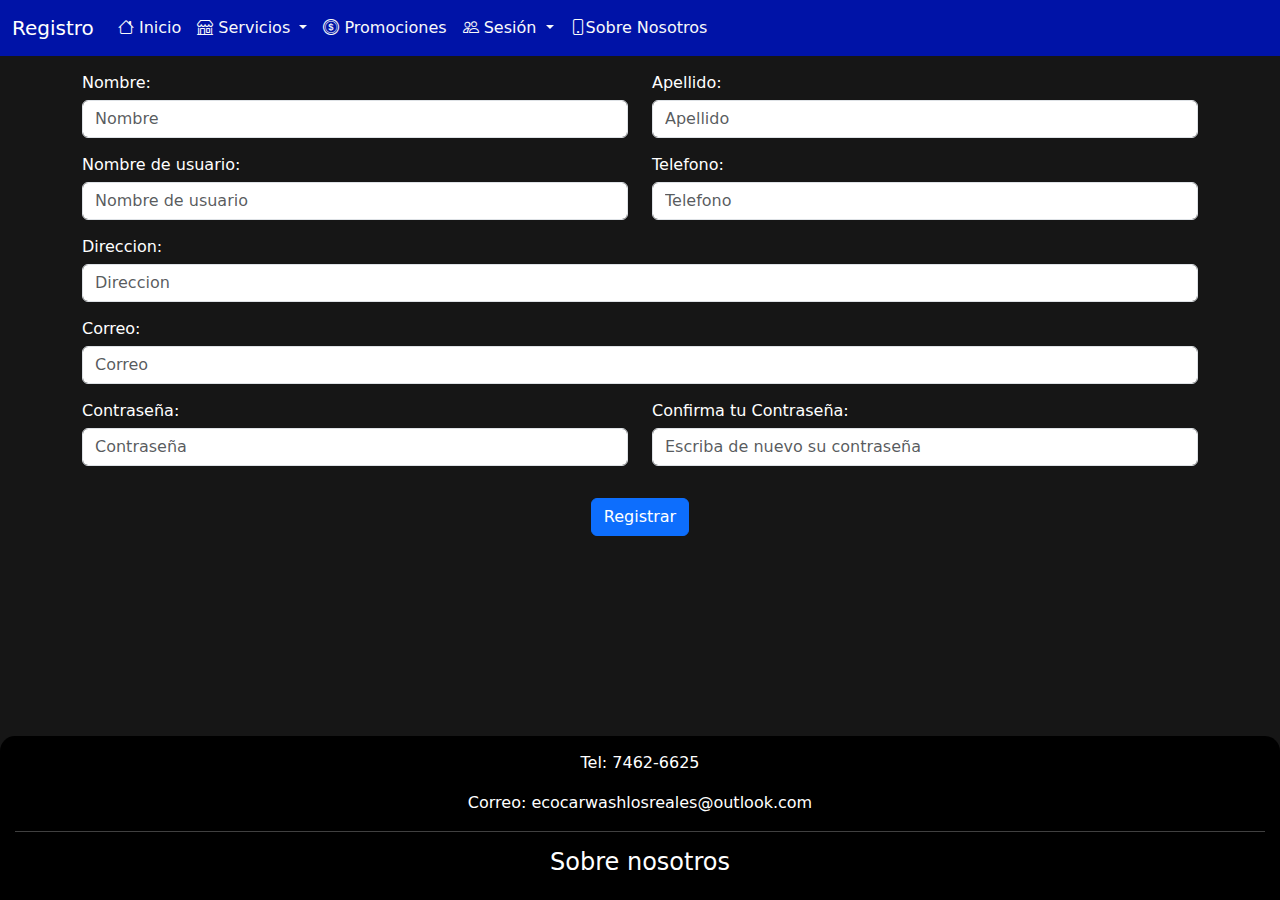
<file: pages/Register.html>
<!DOCTYPE html>
<html lang="en">

<head>
  <meta charset="UTF-8">
  <meta name="viewport" content="width=device-width, initial-scale=1.0">
  <link rel="stylesheet" href="../css/styles.css" />
  <link rel="stylesheet" href="../bootstrap/css/bootstrap.min.css" />
  <link rel="shortcut icon" href="../src/Logo1PNG.png">
  <link rel="stylesheet" href="../bootstrap/icons/bootstrap-icons-1.11.1/bootstrap-icons.min.css" />
  <title>Document</title>
</head>

<body id="contenedor">
  <nav class="navbar navbar-expand-lg navbar-dark backp2">
    <div class="container-fluid">
      <a class="navbar-brand" href="#">Registro</a>
      <button class="navbar-toggler" type="button" data-bs-toggle="collapse" data-bs-target="#navbarSupportedContent"
        aria-controls="navbarSupportedContent" aria-expanded="false" aria-label="Toggle navigation">
        <span class="navbar-toggler-icon"></span>
      </button>
      <div class="collapse navbar-collapse" id="navbarSupportedContent">
        <ul class="navbar-nav me-auto mb-2 mb-lg-0">
          <li class="nav-item">
            <a class="nav-link active text-light" aria-current="page" href="../index.html"><i class="bi-house"></i>
              Inicio</a>
          </li>
          <li class="nav-item dropdown">
            <a class="nav-link dropdown-toggle text-light" href="#" role="button" data-bs-toggle="dropdown"
              aria-expanded="false">
              <i class="bi-shop"></i> Servicios
            </a>
            <ul class="dropdown-menu">
              <li><a class="dropdown-item" href="LavadoGen.html">Lavado general</a></li>
              <li><a class="dropdown-item" href="LavadoPulid.html">Lavado y pulido</a></li>
              <li><a class="dropdown-item" href="limpiezaTap.html">Limpieza de tapiceria completa</a></li>
              <li>
                <hr class="dropdown-divider" />
              </li>
              <li>
                <a class="dropdown-item" href="allServices.html">Todos los servicios</a>
              </li>
            </ul>
          </li>
          <li class="nav-item">
            <a class="nav-link active text-light" aria-current="page" href="Promociones.html"><i class="bi-coin"></i>
              Promociones</a>
          </li>
          <li class="nav-item dropdown">
            <a class="nav-link dropdown-toggle text-light" href="#" role="button" data-bs-toggle="dropdown"
              aria-expanded="false">
              <i class="bi-people"></i> Sesión
            </a>
            <ul class="dropdown-menu">
              <li><a class="dropdown-item" href="Login.html">Inicio de sesión</a></li>
              <li><a class="dropdown-item" href="Register.html">Registrarse</a></li>
            </ul>
          </li>
          <li class="nav-item">
            <a class="nav-link active text-light" aria-current="page" href="Contactos.html"><i
                class="bi-phone"></i>Sobre Nosotros</a>
          </li>
        </ul>
      </div>
    </div>
  </nav>

  <div class="container general_container">
    <div class="col-12">
      <div class="form-container gap">
        <div class="row">
          <div class="col-6">
            <label for="idNombre" class="letra_blanca">Nombre:</label>
            <input class="form-control" id="idNombre" placeholder="Nombre">
          </div>
          <div class="col-6">
            <label for="idApellido" class="letra_blanca">Apellido:</label>
            <input class="form-control" id="idApellido" placeholder="Apellido">
          </div>
        </div>
        <div class="row">
          <div class="col-6">
            <label for="idNombreUsuario" class="letra_blanca">Nombre de usuario:</label>
            <input class="form-control" id="idNombreUsuario" placeholder="Nombre de usuario">
          </div>
          <div class="col-6">
            <label for="idTelefono" class="letra_blanca">Telefono:</label>
            <input class="form-control" id="idTelefono" type="number" placeholder="Telefono">
          </div>
        </div>

        <label for="idDireccion" class="letra_blanca">Direccion:</label>
        <input class="form-control" id="idDireccion" placeholder="Direccion">

        <label for="idCorreo" class="letra_blanca">Correo:</label>
        <input class="form-control" id="idCorreo" placeholder="Correo" type="email">

        <div class="row">
          <div class="col-6">
            <label for="idContrasena" class="letra_blanca">Contraseña:</label>
            <input class="form-control" id="idContrasena" type="password" placeholder="Contraseña">
            <p id="security_level"></p>
          </div>
          <div class="col-6">
            <label for="idContrasenaRep" class="letra_blanca">Confirma tu Contraseña:</label>
            <input class="form-control" id="idContrasenaRep" type="password"
              placeholder="Escriba de nuevo su contraseña">
          </div>
        </div>
        
        <div class="center">
          <button class="btn btn-primary mt-3" id="btnRegistrar">Registrar</button>
        </div>

      </div>

      
    </div>

  </div>

  <footer>
    <p>Tel: 7462-6625</p>
    <p>Correo: ecocarwashlosreales@outlook.com</p>
    <hr class="line_up">
    <h4><a class="nav-link" href="Contactos.html">Sobre nosotros</a></h4>
  </footer>




  <script src="../bootstrap/js/bootstrap.bundle.js"></script>
  <script src="../js/register.js" defer></script>
</body>

</html>
</file>
<file: css/styles.css>
body {
    padding: 0;
    margin: 0;
    display: flex;
    flex-direction: column;
    min-height: 100vh;
}

html {
    padding: 0;
    margin: 0;
}

html {
    margin: 0;
    padding: 0;
}

footer{
    background-color: black;
    border-top-right-radius: 15px;
    border-top-left-radius: 15px;
    padding: 15px;
    text-align: center;
    margin-top: auto;
}

.backp2 {
    background-color: #0013A7;
    z-index: 1000;
}

.fontWhite {
    color: white;
}

.divCarrousel {

    box-sizing: border-box;
}

.box-flex {
    background-color: #0013A7;
}

.flex_container {
    display: flex;
    flex-wrap: wrap;
    margin: 10px auto;
    border: 2px solid white;
    overflow: hidden;
    border-radius: 50%;
    transition: all 0.4s;
    color: #A7A7A7;
    height: 75vh;
    width: 75vw;
    align-self: center;
}

.grid1{
    margin: 15px 0;
}



.button_services {
    display: flex;
    justify-content: center;
    align-items: center;
    text-align: center;
    height: 50%;
    width: 50%;
    background-color: gray;
    background-image: url("../src/img/Services/lvdPld1.jpg");
    background-size: 100% 100%;
    font-size: 2em;
}

#button_service-1 {
    background-size: cover;
    transition: all 0.5s;
    border-top-left-radius: 1000px;
    background-image: url('../src/img/Services/lvdPld3.jpg');
}

#button_service-2 {
    background-size: cover;
    background-image: url('../src/img/Services/lvdPld1.jpg');
    transition: all 0.5s;
    border-top-right-radius: 1000px;
}

#button_service-3 {
    float: left;
    background-size: cover;
    transition: all 0.5s;
    background-image: url('../src/img/Services/lvdTap2.jpg');
}

#button_service-4 {
    background-size: cover;
    transition: all 0.5s;
    background-image: url('../src/img/promo1.jpg');
}

.button_services:hover {
    background-color: black;
}

#contenedor {
    background-color: #161616;
    margin: 0;
}

.line_up {
    color: white;
}

.contenedor-parrafo {
    margin: 30px 55px;
    padding: 10px;
    border: 2px solid black;
    border-radius: 15px;
    background-color: #414141;
    text-align: center;
    position: relative;

}

.contenedor-parrafo p {
    color: white;
    text-align: center;
}

.contenedor-parrafo p.li_header {
    color: white;
    text-align: left;
}

.contenedor-parrafo h2 {
    color: white;
    text-align: center;
    margin-bottom: 10px;
}

.contenedor-parrafo h3 {
    color: white;
    text-align: center;
}

.contenedor-parrafo li {
    color: white;
    text-align: left;
}

.btn_eliminar{
    background-color: red;
}

.contenedor-parrafo .btnComprar {
    text-align: center;
    border: none;
    background-color: #0030DD;
    border-radius: 15px;
    height: 35px;
    color: white;

}

.contenedor-parrafo button:hover {
    background-color: #1440DD;
}

footer p{
 color: white;
}

footer h4{
    color: white;
}

footer h3{
    color: white;
}

.letra_blanca{
    color: white;
}

.gap label{
    margin-top: 15px;
    margin-bottom: 5px;
}

.gap{
    margin-bottom: 50px;
}

.contenedor-parrafo h4{
    color: white;
    margin-top: 25px;
}

.center{
    text-align: center;
}

@media screen and (min-width: 1500px) {
    .contenedor-lista{
        width: 50%;
        margin: 0 auto;
    }
    
}

.link_no{
    text-decoration: none;
    color: inherit;
    font-family: inherit;
}
</file>
